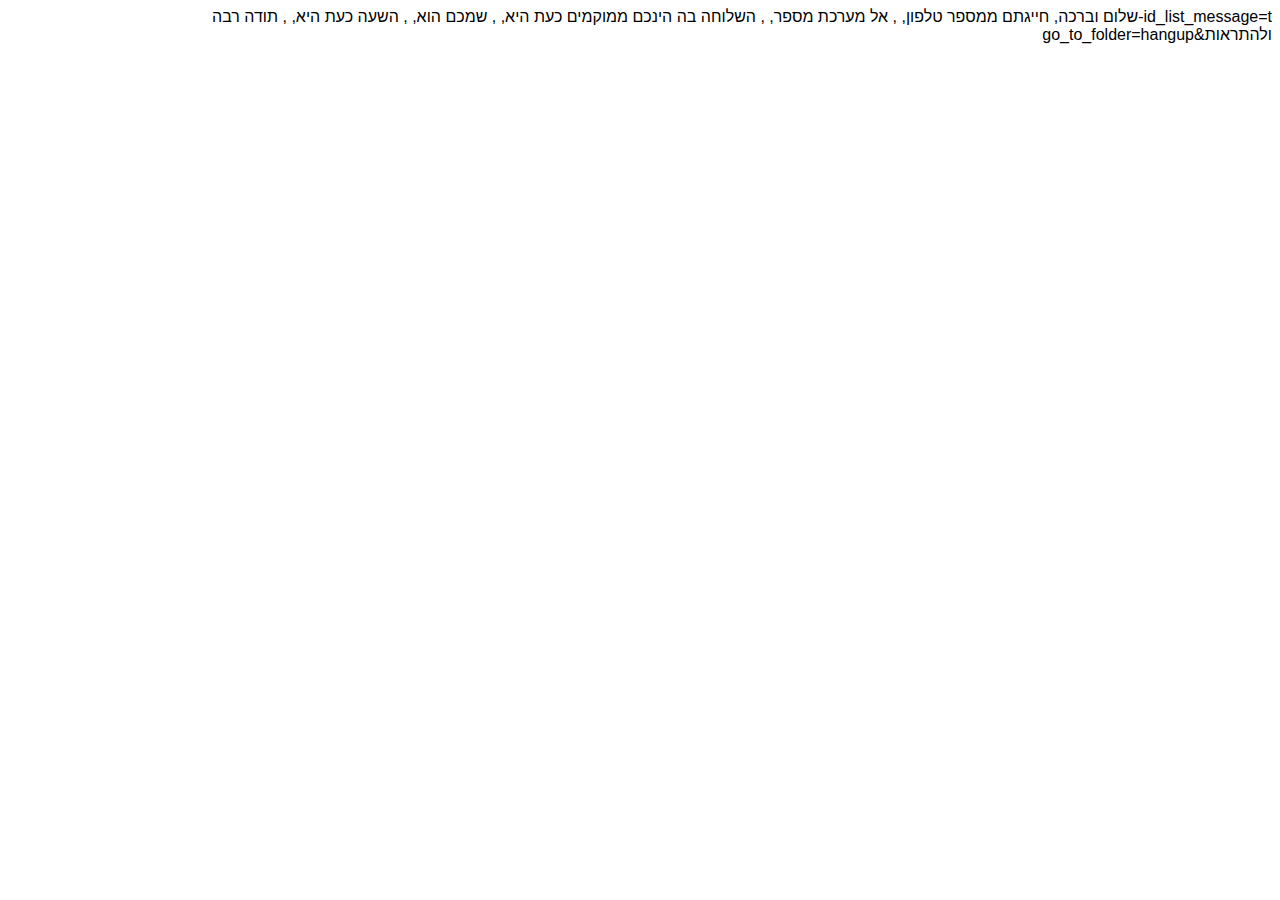
<file: to/index.html>
<!DOCTYPE html>
<html lang="he">
<head>
  <meta charset="UTF-8">
  <title>הודעה</title>
</head>
<body dir="rtl" style="font-family: Arial, sans-serif;">

<div id="message"></div>

<script>
  // פונקציה להוציא פרמטרים מה-URL
  function getParam(name) {
    const url = new URL(window.location.href);
    return url.searchParams.get(name) || "";
  }

  // קריאת הפרמטרים
  const apiPhone = getParam("ApiPhone");
  const apiDID = getParam("ApiDID");
  const apiExtension = getParam("ApiExtension");
  const apiEnterIDName = getParam("ApiEnterIDName");
  const apiTime = getParam("ApiTime");

  // יצירת ההודעה
  const message = "id_list_message=t-שלום וברכה, חייגתם ממספר טלפון, " + apiPhone +
                  ", אל מערכת מספר, " + apiDID +
                  ", השלוחה בה הינכם ממוקמים כעת היא, " + apiExtension +
                  ", שמכם הוא, " + apiEnterIDName +
                  ", השעה כעת היא, " + apiTime +
                  ", תודה רבה ולהתראות&go_to_folder=hangup";

  // הצגה בדף
  document.getElementById("message").textContent = message;
</script>

</body>
</html>
</file>
